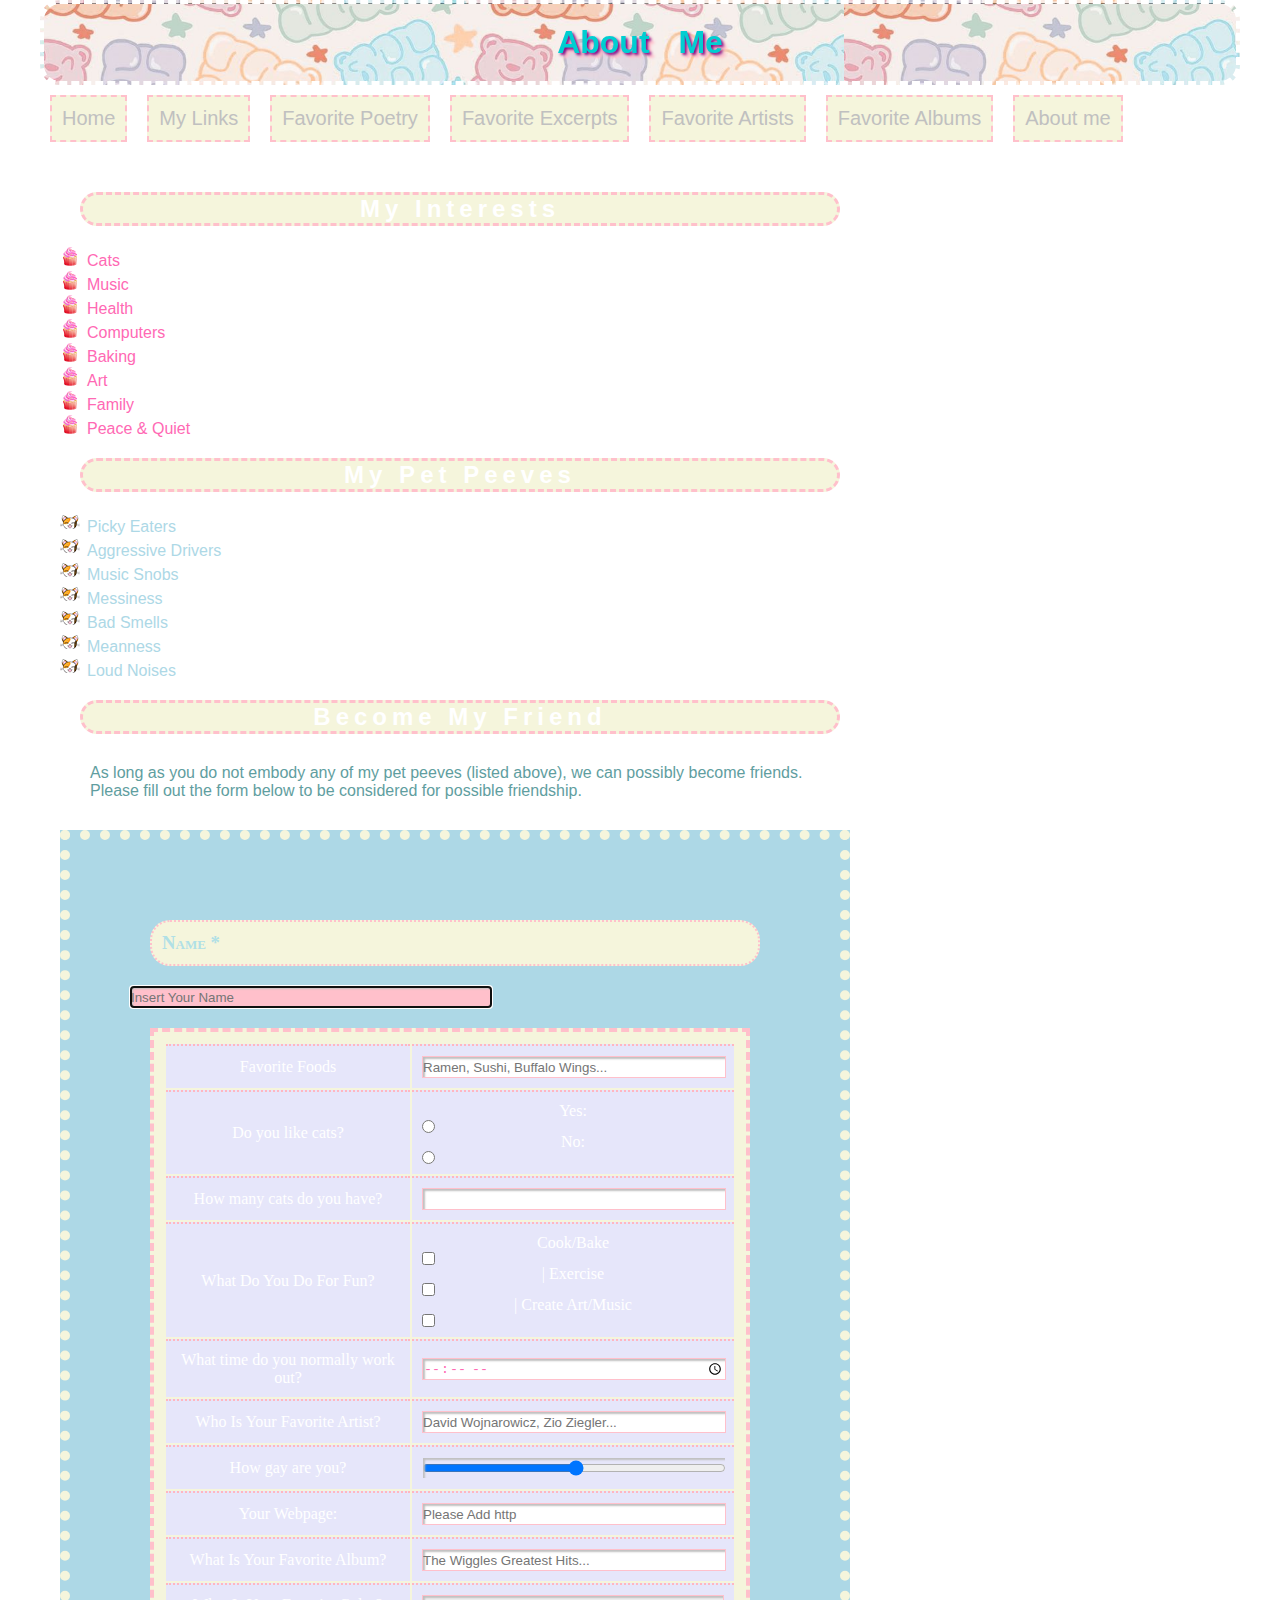
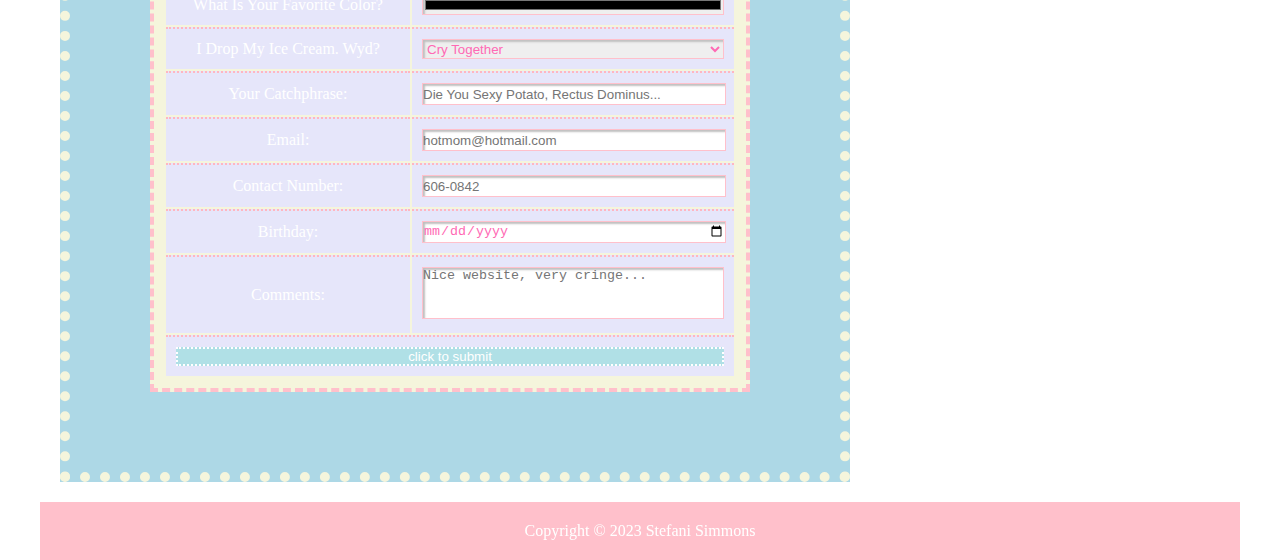
<file: about-me.html>
<!DOCTYPE html>
<html lang="en">
<head>
  <meta charset="UTF-8">
  <meta name="viewport" content="width=device-width, initial-scale=1.0">
  <meta http-equiv="X-UA-Compatible" content="ie=edge">
  <title>About Me</title>
  <link rel="stylesheet" href="style.css">
  <link rel="icon" href="favicon.ico">
</head>
<body>
    <div id="container">
    <header>
            <h1>About Me</h1>
    </header>
    <nav>
          <ul>
            <a href="index.html" target="_blank"><li>Home</li></a>
            <a href="My Links.html" target="_blank"><li>My Links</li></a>
            <a href="poetry.html" target="_blank"><li>Favorite Poetry</li></a>
            <a href="favorite-excerpts.html" target="_blank"><li>Favorite Excerpts</li></a>
            <a href="poetry.html" target="_blank"><li>Favorite Artists</li></a>
            <a href="favorite-albums.html" target="_blank"><li>Favorite Albums</li></a>
            <a href="about-me.html" target="_blank"><li>About me</li></a>
            <div style="clear:both"></div>
          </ul>
    </nav>
    <main>
        <div id="center">
      <section>
              <h2>My Interests</h2>
              <ul id="ul1">
                <li>Cats</li>
                <li>Music</li>
                <li>Health</li>
                <li>Computers</li>
                <li>Baking</li>
                <li>Art</li>
                <li>Family</li>
                <li>Peace & Quiet</li>
              </ul>
              <h2>My Pet Peeves</h2>
              <ul id="ul2">
                <li>Picky Eaters</li>
                <li>Aggressive Drivers</li>
                <li>Music Snobs</li>
                <li>Messiness</li>
                <li>Bad Smells</li>
                <li>Meanness</li>
                <li>Loud Noises</li>
              </ul>
              <h2>Become My Friend</h2>
              <p>As long as you do not embody any of my pet peeves (listed above), we can possibly become friends.
              <br>Please fill out the form below to be considered for possible friendship.</p>
              <form>
                <div class="form-group">
                  <label for="name"><h3>Name *</h3></label>
                  <input type="text" id="name" name="name" required, autofocus placeholder="Insert Your Name">
                  <table>
                    <tr>
                      <td><label for="food">Favorite Foods</label></td>
                      <td><input type="type" name="food" id="food" placeholder="Ramen, Sushi, Buffalo Wings..."></td>
                    </tr>
                    <tr>
                      <td><label>Do you like cats?</label></td>
                      <td>Yes:<input type="radio" value="yes">No:<input type="radio" value="no"></td>
                    </tr>
                    <td><label for="numbercats">How many cats do you have?</label></td>
                    <td><input type="number" id="numbercats" min="1" max="10"></td>
                    <tr>
                      <td><label>What Do You Do For Fun?</label></td>
                      <td>Cook/Bake<input type="checkbox" value="cook-bake">| Exercise<input type="checkbox" name="exercise" value="exercise">| Create Art/Music<input type="checkbox" name="create" value="create"></td>
                    </tr>
                    <tr>
                      <td><label for="time">What time do you normally work out?</label></td>
                      <td><input type="time" id="time"></td>
                    </tr>
                    <tr>
                      <td><label for="artist">Who Is Your Favorite Artist?</label></td>
                      <td><input type="type" id="artist" placeholder="David Wojnarowicz, Zio Ziegler... "></td>
                    </tr>
                    <tr>
                      <td><label for="gay">How gay are you?</label></td>
                      <td><input type="range" min="0" max="69" id="gay"></td>
                    </tr>
                    <tr>
                      <td><label for="webpage">Your Webpage:</label></td>
                      <td><input type="url" id="webpage" placeholder="Please Add http"></td>
                    </tr>
                    <tr>
                      <td><label for="album">What Is Your Favorite Album?</label></td>
                      <td><input type="type" id="album" placeholder="The Wiggles Greatest Hits..."></td>
                    </tr>
                    <tr>
                      <td><label for="color">What Is Your Favorite Color?</label></td>
                      <td><input type="color" id="color"></td>
                    </tr>
                    <tr>
                      <td><label for="conscience">I Drop My Ice Cream. Wyd?</label></td>
                      <td>
                        <select>
                          <option value="cry">Cry Together</option>
                          <option value="curse">Curse God</option>
                          <option value="move-on">Get More IceCream</option>
                        </select>
                      </td>
                    </tr>
                    <tr>
                      <td><label for="catchphrase" name="catchphrase">Your Catchphrase:</label></td>
                      <td><input type="type" id="catchphrase" placeholder="Die You Sexy Potato, Rectus Dominus..."></td>
                    </tr>
                    <tr>
                      <td><label for="email">Email:</label></td>
                      <td><Input type="email" placeholder="hotmom@hotmail.com"></td>
                    </tr>
                    <tr>
                      <td><label for="number">Contact Number:</label></td>
                      <td><Input type="number" placeholder="606-0842"></td>
                    </tr>
                    <tr>
                      <td><label for="birthday">Birthday:</label></td>
                      <td><Input type="date"></td>
                    </tr>
                    <tr>
                      <td><label for="comments">Comments:</label></td>
                      <td><textarea id="comments" placeholder="Nice website, very cringe..."></textarea></td>
                    </tr>
                    <tr>
                      <td colspan="2">
                        <input type="submit" value="click to submit">
                      </td>
                    </tr>
                  </table>
                </div>
              </form>
      </section>
      <aside>
          <div style="clear:both"></div>
        </div>
      </aside>
    </main>
    <footer>
        Copyright &copy; 2023 Stefani Simmons
    </div>
  </footer>
</body>
</html>
</file>
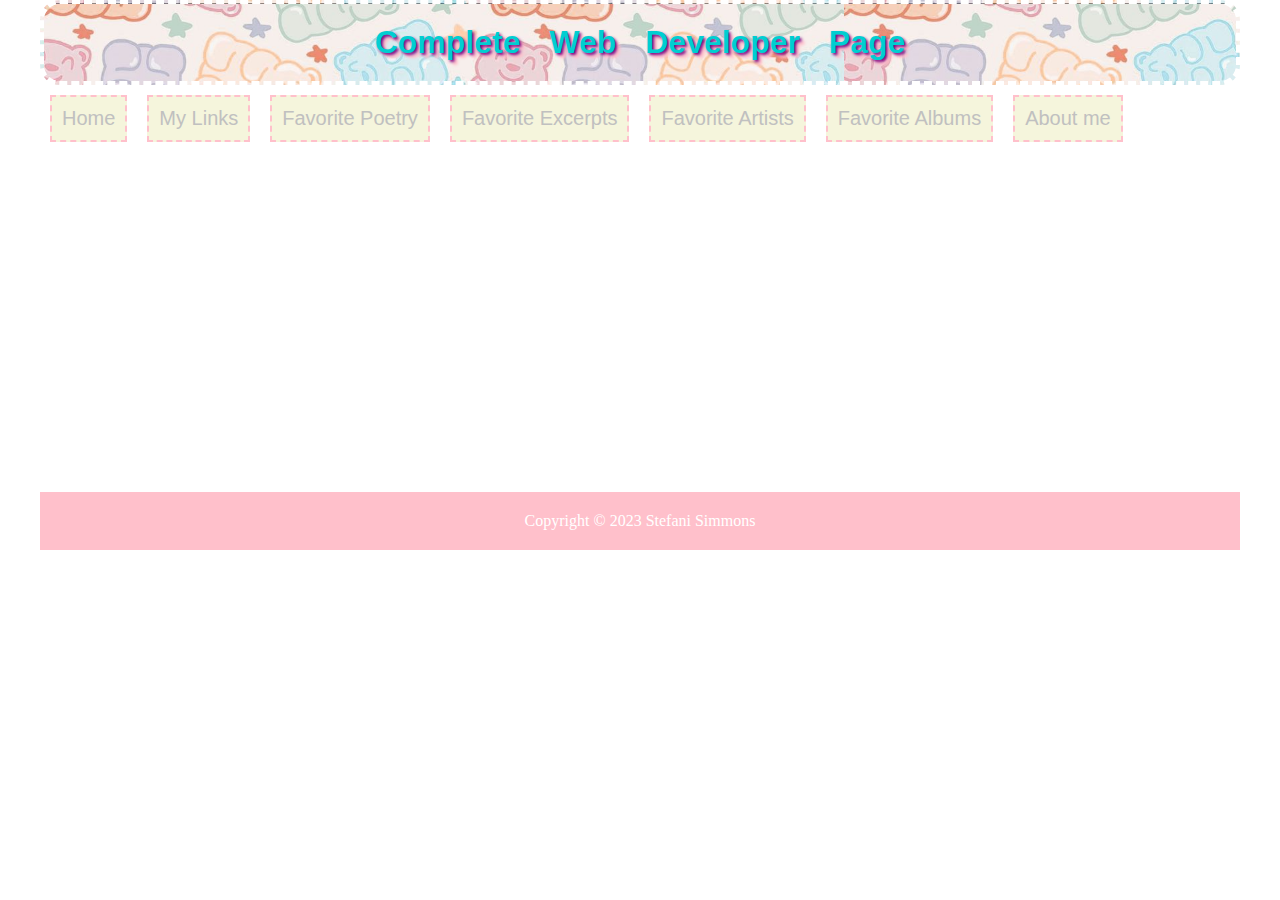
<file: blank-test-temp-1.html>
<!DOCTYPE html>
<html lang="en">
<head>
  <meta charset="UTF-8">
  <meta name="viewport" content="width=device-width, initial-scale=1.0">
  <meta http-equiv="X-UA-Compatible" content="ie=edge">

  <title>Home</title>
  <link rel="stylesheet" href="style.css">

</head>
<body>

  <div id="container">
  <header>
            <h1>Complete Web Developer Page</h1>
  </header>
  <nav>
          <ul>
            <a href="index.html" target="_blank"><li>Home</li></a>
            <a href="My Links.html" target="_blank"><li>My Links</li></a>
            <a href="poetry.html" target="_blank"><li>Favorite Poetry</li></a>
            <a href="favorite-excerpts.html" target="_blank"><li>Favorite Excerpts</li></a>
            <a href="poetry.html" target="_blank"><li>Favorite Artists</li></a>
            <a href="about-me.html" target="_blank"><li>Favorite Albums</li></a>
            <a href="about-me.html" target="_blank"><li>About me</li></a>
            <div style="clear:both"></div>
          </ul>
  </nav>
  <main>
        <div id="center">

    <section><div id="left">

      </div>
    </section>

    <aside><div id="right">

      </div>
    </aside>

          <div style="clear:both"></div>
        </div>
  </main>
  <footer>
        Copyright &copy; 2023 Stefani Simmons
  </footer>
  </div>
</body>
</html>
</file>
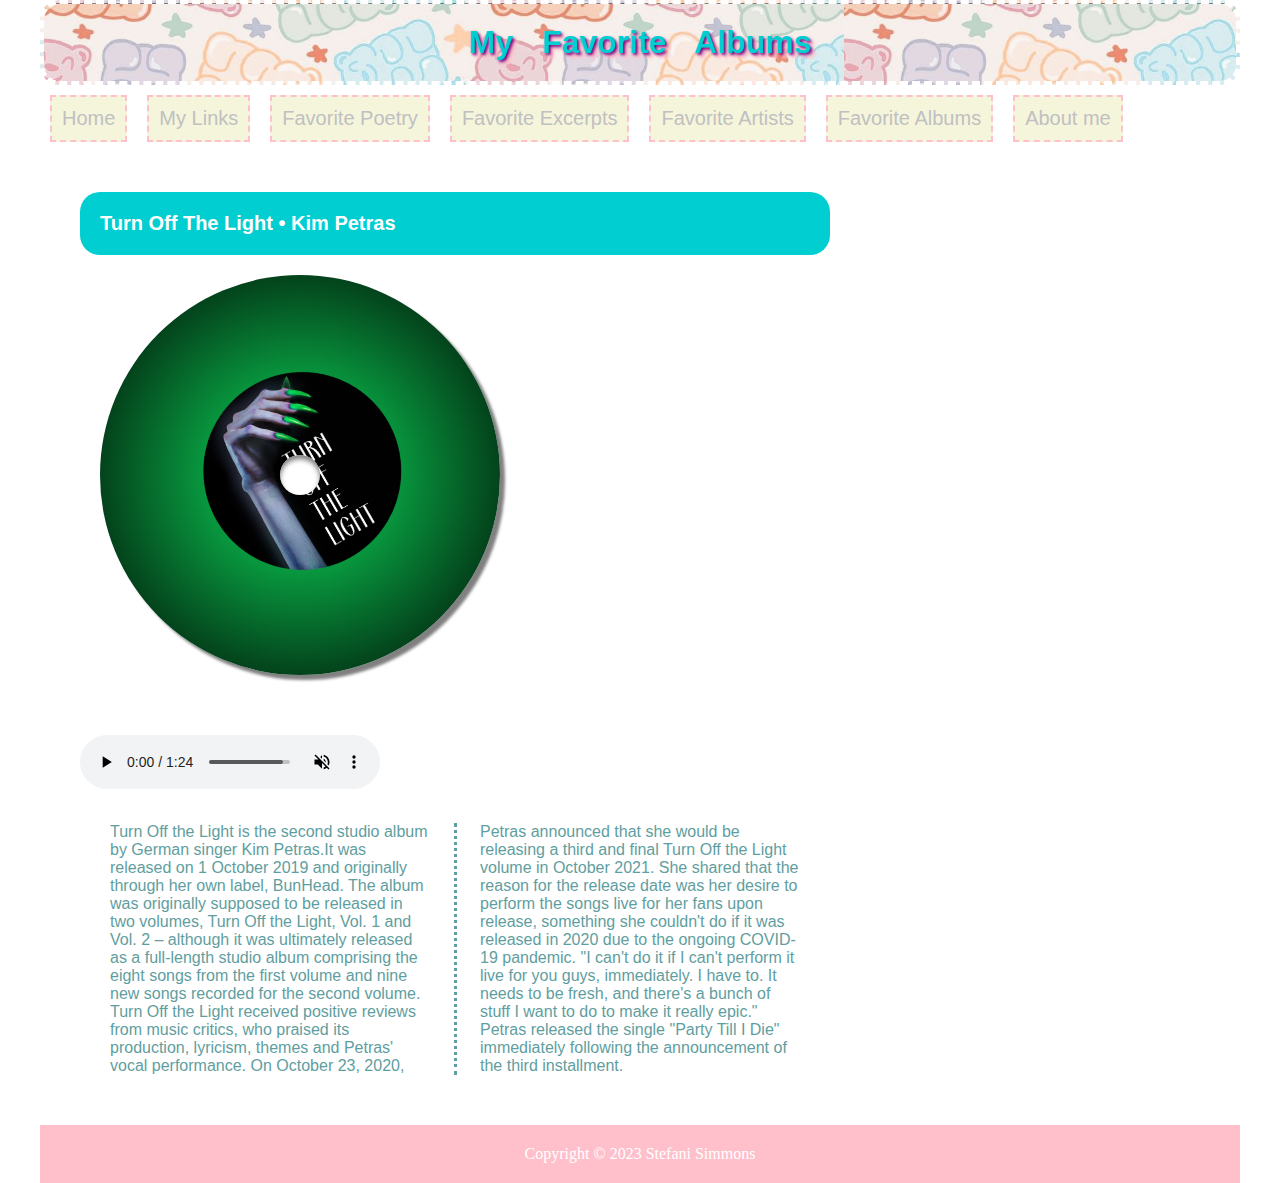
<file: favorite-albums.html>
<!DOCTYPE html>
<html lang="en">
<head>
  <meta charset="UTF-8">
  <meta name="viewport" content="width=device-width, initial-scale=1.0">
  <meta http-equiv="X-UA-Compatible" content="ie=edge">
  <link rel="stylesheet" href="style.css">
  <link rel="icon" href="favicon.ico">
  <title>Favorite Albums</title>
</head>
<body>
  <div id="container">
    <header>
        <h1>My Favorite Albums</h1>
    </header>
    <nav>
      <ul>
        <a href="index.html" target="_blank"><li>Home</li></a>
        <a href="My Links.html" target="_blank"><li>My Links</li></a>
        <a href="poetry.html" target="_blank"><li>Favorite Poetry</li></a>
        <a href="favorite-excerpts.html" target="_blank"><li>Favorite Excerpts</li></a>
        <a href="poetry.html" target="_blank"><li>Favorite Artists</li></a>
        <a href="favorite-albums.html" target="_blank"><li>Favorite Albums</li></a>
        <a href="about-me.html" target="_blank"><li>About me</li></a>
        <div style="clear:both"></div>
      </ul>
    </nav>
    <main>
      <section>
        <article>
          <div class="title">Turn Off The Light • Kim Petras</div>
          <div id="vinyl">
              <div style="clear: both"></div>
            <img src="kim-petras.png" style="position: static; height: 200px; padding: 110px 50px 50px 90px; transform: rotate(-30deg);">
          </div>
          <div id="vinyl-hole"></div>
          <audio controls muted>
            <source src="audio-1.mp3" type="audio/mpeg" preload="metadata">
          </audio>
          <p>Turn Off the Light is the second studio album by German singer Kim Petras.It was released on 1 October 2019 and originally through her own label, BunHead. The album was originally supposed to be released in two volumes, Turn Off the Light, Vol. 1 and Vol. 2 – although it was ultimately released as a full-length studio album comprising the eight songs from the first volume and nine new songs recorded for the second volume. Turn Off the Light received positive reviews from music critics, who praised its production, lyricism, themes and Petras' vocal performance. On October 23, 2020, Petras announced that she would be releasing a third and final Turn Off the Light volume in October 2021. She shared that the reason for the release date was her desire to perform the songs live for her fans upon release, something she couldn't do if it was released in 2020 due to the ongoing COVID-19 pandemic. "I can't do it if I can't perform it live for you guys, immediately. I have to. It needs to be fresh, and there's a bunch of stuff I want to do to make it really epic." Petras released the single "Party Till I Die" immediately following the announcement of the third installment.</p>
        </article>
      </section>
      <aside></aside>
    </main>
    <footer>
      Copyright &copy; 2023 Stefani Simmons
    </footer>
  </div>
</body>
</html>
</file>
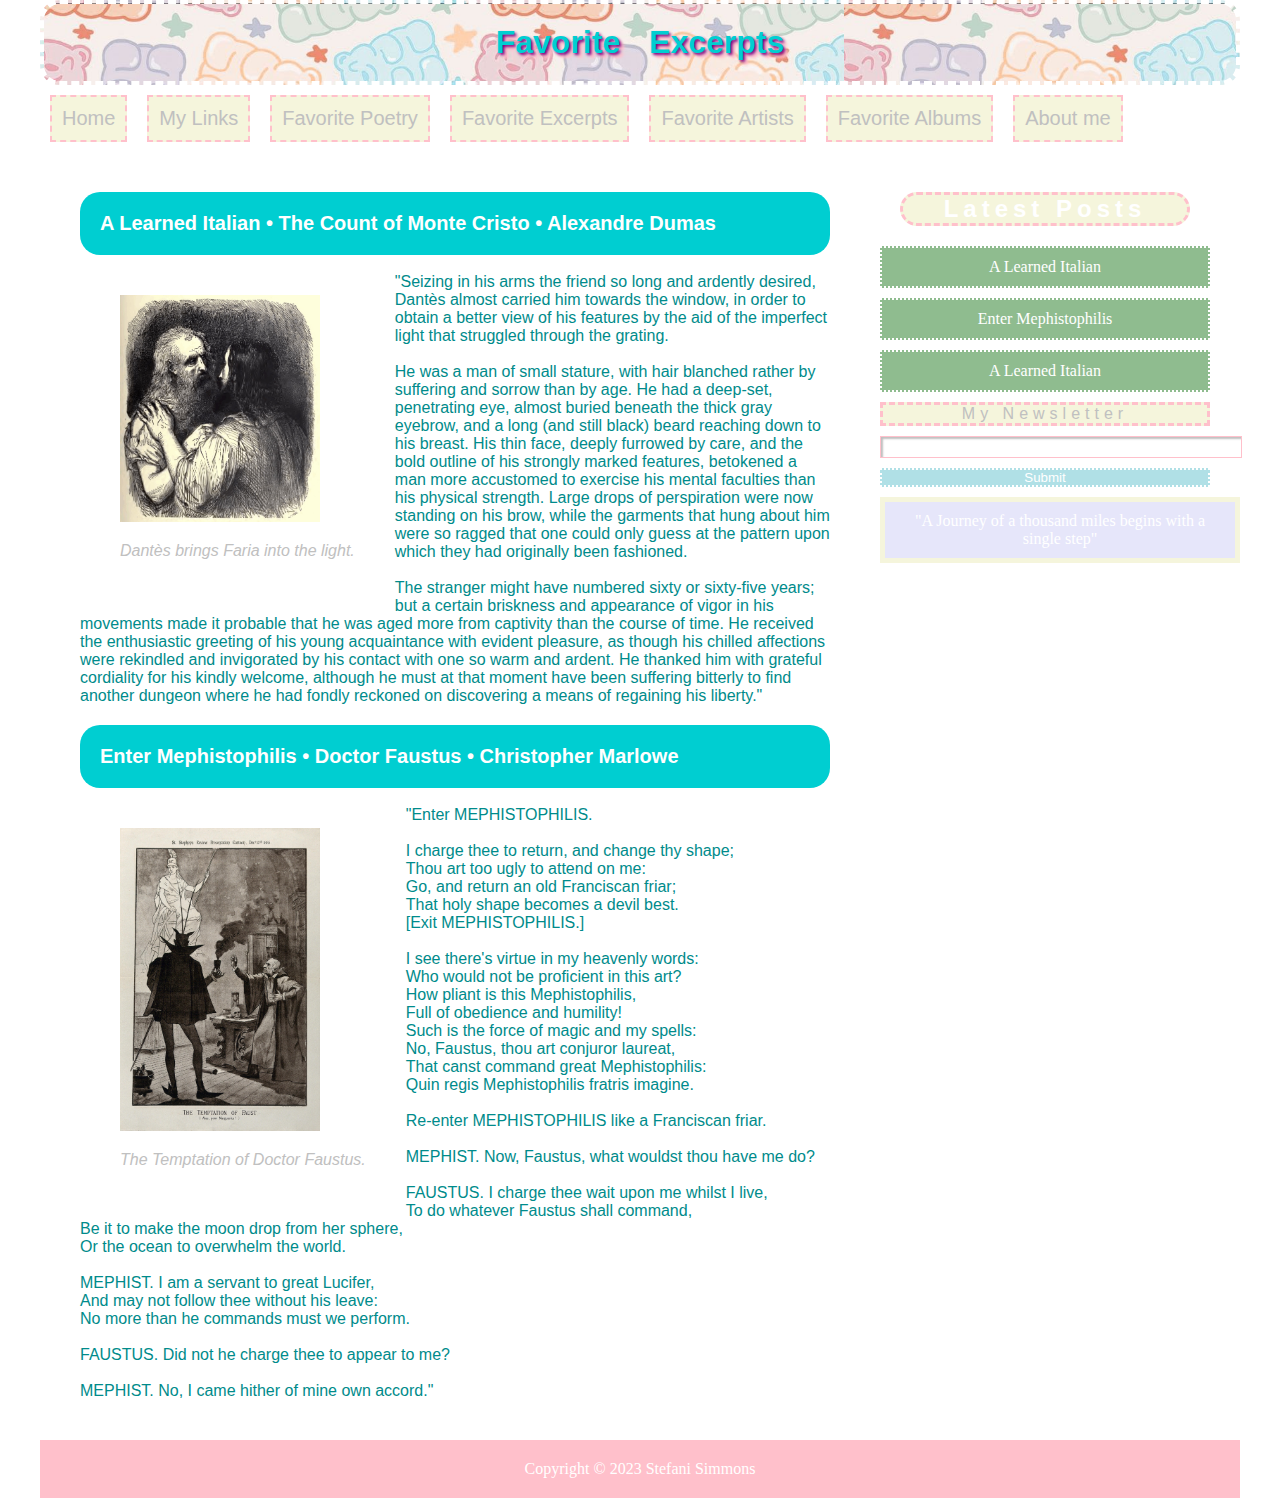
<file: favorite-excerpts.html>
<!DOCTYPE html>
<html lang="en">
<head>
  <meta charset="UTF-8">
  <meta name="viewport" content="width=device-width, initial-scale=1.0">
  <meta http-equiv="X-UA-Compatible" content="ie=edge">
  <title>Favorite Excerpts</title>
  <link rel="stylesheet" href="style.css">
  <link rel="icon" href="favicon.ico">
</head>
<body>
    <div id="container">
  <header>
    <div id="header">
        <h1>Favorite Excerpts</h1>
    </div>
  </header>
  <nav>
    <div id="nav">
      <ul>
        <a href="index.html" target="_blank"><li>Home</li></a>
        <a href="My Links.html" target="_blank"><li>My Links</li></a>
        <a href="poetry.html" target="_blank"><li>Favorite Poetry</li></a>
        <a href="favorite-excerpts.html" target="_blank"><li>Favorite Excerpts</li></a>
        <a href="poetry.html" target="_blank"><li>Favorite Artists</li></a>
        <a href="favorite-albums.html" target="_blank"><li>Favorite Albums</li></a>
        <a href="about-me.html" target="_blank"><li>About me</li></a>
        <div style="clear:both"></div>
      </ul>
    </div>
  </nav>
  <main>
    <div id="center">
    <section>
      <article>
          <div class="title">A Learned Italian • The Count of Monte Cristo • Alexandre Dumas</div>
            <figure>
              <img src="faria.jpg" alt="Dantès and Faria" style="float:left;width:200px;padding:20px;"><br>
              <figcaption>Dantès brings Faria into the light.</figcaption>
          </figure>
            <br>"Seizing in his arms the friend so long and ardently desired, Dantès almost carried him towards the window, in order to obtain a better view of his features by the aid of the imperfect light that struggled through the grating.<br><br>
            He was a man of small stature, with hair blanched rather by suffering and sorrow than by age. He had a deep-set, penetrating eye, almost buried beneath the thick gray eyebrow, and a long (and still black) beard reaching down to his breast. His thin face, deeply furrowed by care, and the bold outline of his strongly marked features, betokened a man more accustomed to exercise his mental faculties than his physical strength. Large drops of perspiration were now standing on his brow, while the garments that hung about him were so ragged that one could only guess at the pattern upon which they had originally been fashioned.<br><br>
            The stranger might have numbered sixty or sixty-five years; but a certain briskness and appearance of vigor in his movements made it probable that he was aged more from captivity than the course of time. He received the enthusiastic greeting of his young acquaintance with evident pleasure, as though his chilled affections were rekindled and invigorated by his contact with one so warm and ardent. He thanked him with grateful cordiality for his kindly welcome, although he must at that moment have been suffering bitterly to find another dungeon where he had fondly reckoned on discovering a means of regaining his liberty."
      </article>
        <article>
          <div class="title">Enter Mephistophilis • Doctor Faustus • Christopher Marlowe</div>
              <figure><img src="mephistopheles.jpg" alt="The Temptation of Doctor Faustus" style="float:left;width:200px;padding:20px;">
              <figcaption>The Temptation of Doctor Faustus.</figcaption>
              </figure>
                <br>"Enter MEPHISTOPHILIS.<br><br>
                I charge thee to return, and change thy shape;<br>
                Thou art too ugly to attend on me:<br>
                Go, and return an old Franciscan friar;<br>
                That holy shape becomes a devil best.<br>
                [Exit MEPHISTOPHILIS.]<br><br>
                I see there's virtue in my heavenly words:<br>
                Who would not be proficient in this art?<br>
                How pliant is this Mephistophilis,<br>
                Full of obedience and humility!<br>
                Such is the force of magic and my spells:<br>
                No, Faustus, thou art conjuror laureat,<br>
                That canst command great Mephistophilis:<br>
                Quin regis Mephistophilis fratris imagine.<br><br>
                Re-enter MEPHISTOPHILIS like a Franciscan friar.<br><br>
                MEPHIST. Now, Faustus, what wouldst thou have me do?<br><br>
                FAUSTUS. I charge thee wait upon me whilst I live,<br>
                To do whatever Faustus shall command,<br>
                Be it to make the moon drop from her sphere,<br>
                Or the ocean to overwhelm the world.<br><br>
                MEPHIST. I am a servant to great Lucifer,<br>
                And may not follow thee without his leave:<br>
                No more than he commands must we perform.<br><br>
                FAUSTUS. Did not he charge thee to appear to me?<br><br>
                MEPHIST. No, I came hither of mine own accord."
          </article>
      </section>
      <aside>
          <h2>Latest Posts</h2>
            <div id="latest_posts_group">
              <div class="latest_posts">A Learned Italian </div>
              <div class="latest_posts">Enter Mephistophilis </div>
              <div class="latest_posts">A Learned Italian </div>
            </div>
            <div id="newsletter">
              <div class="newsletter_head">My Newsletter</div>
              <input type="text">
              <input type="submit">
            </div>
            <div id="div1">"A Journey of a thousand miles begins with a single step"</div>
      </aside>
      <div style="clear:both"></div>
    </div>
  </main>
  <footer>
        Copyright &copy; 2023 Stefani Simmons
    </div>
  </footer>
</body>
</html>
</file>
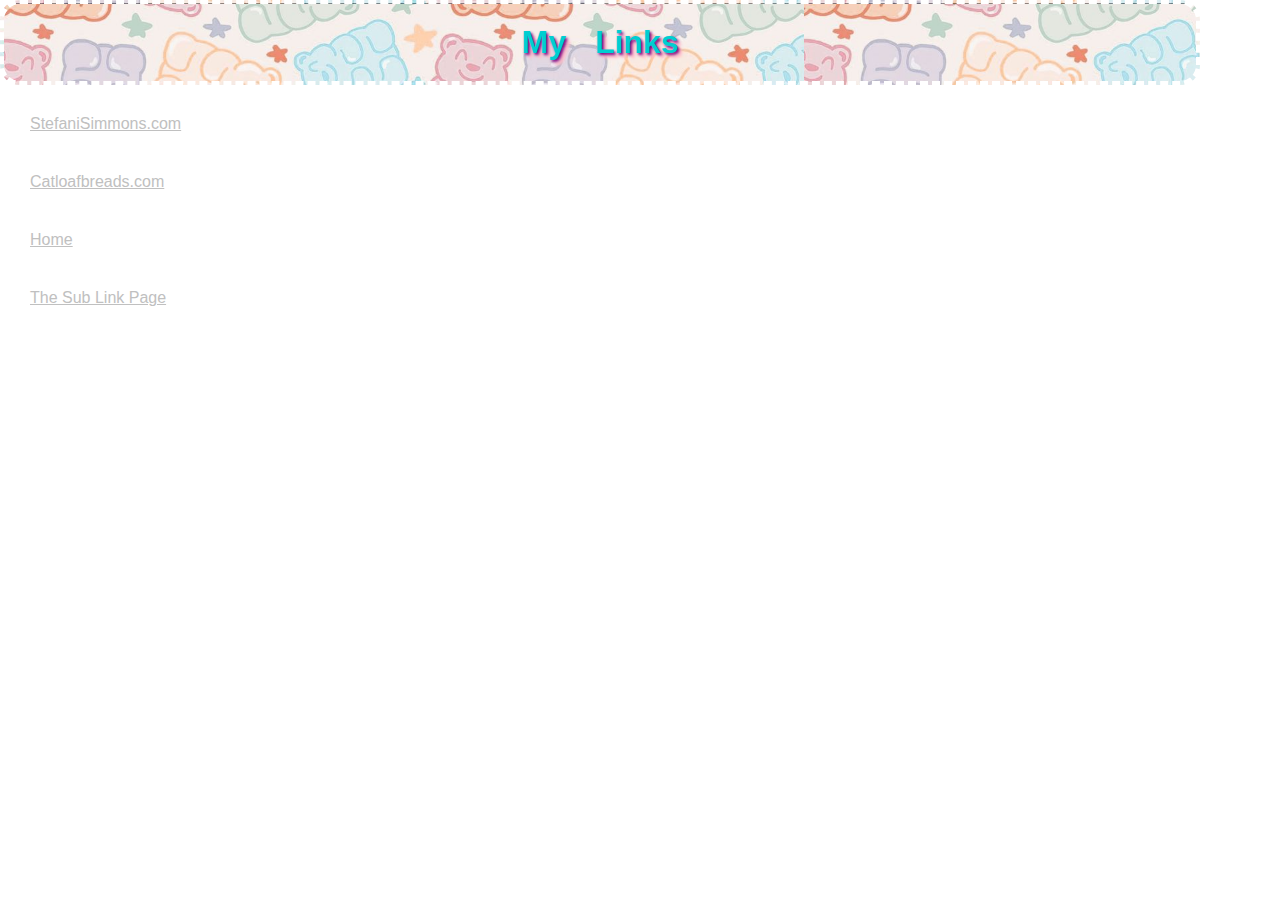
<file: My Links.html>
<!DOCTYPE html>
<html lang="en">
<head>
  <meta charset="UTF-8">
  <meta name="viewport" content="width=device-width, initial-scale=1.0">
  <meta http-equiv="X-UA-Compatible" content="ie=edge">
  <link rel="stylesheet" href="style.css">
  <title>My Links</title>
  <h1>My Links</h1>
</head>
<body>
  <p>
    <a href="http://www.stefanisimmons.com" target="_blank">StefaniSimmons.com</a>
  <p>
    <a href="http://catloafbreads.com" target="_blank">Catloafbreads.com</a>
  <p>
    <a href="index.html" target="_blank">Home</a>
  <p>
    <a href="test/sub links.html" target="_blank">The Sub Link Page</a>
</body>
</html>
</file>
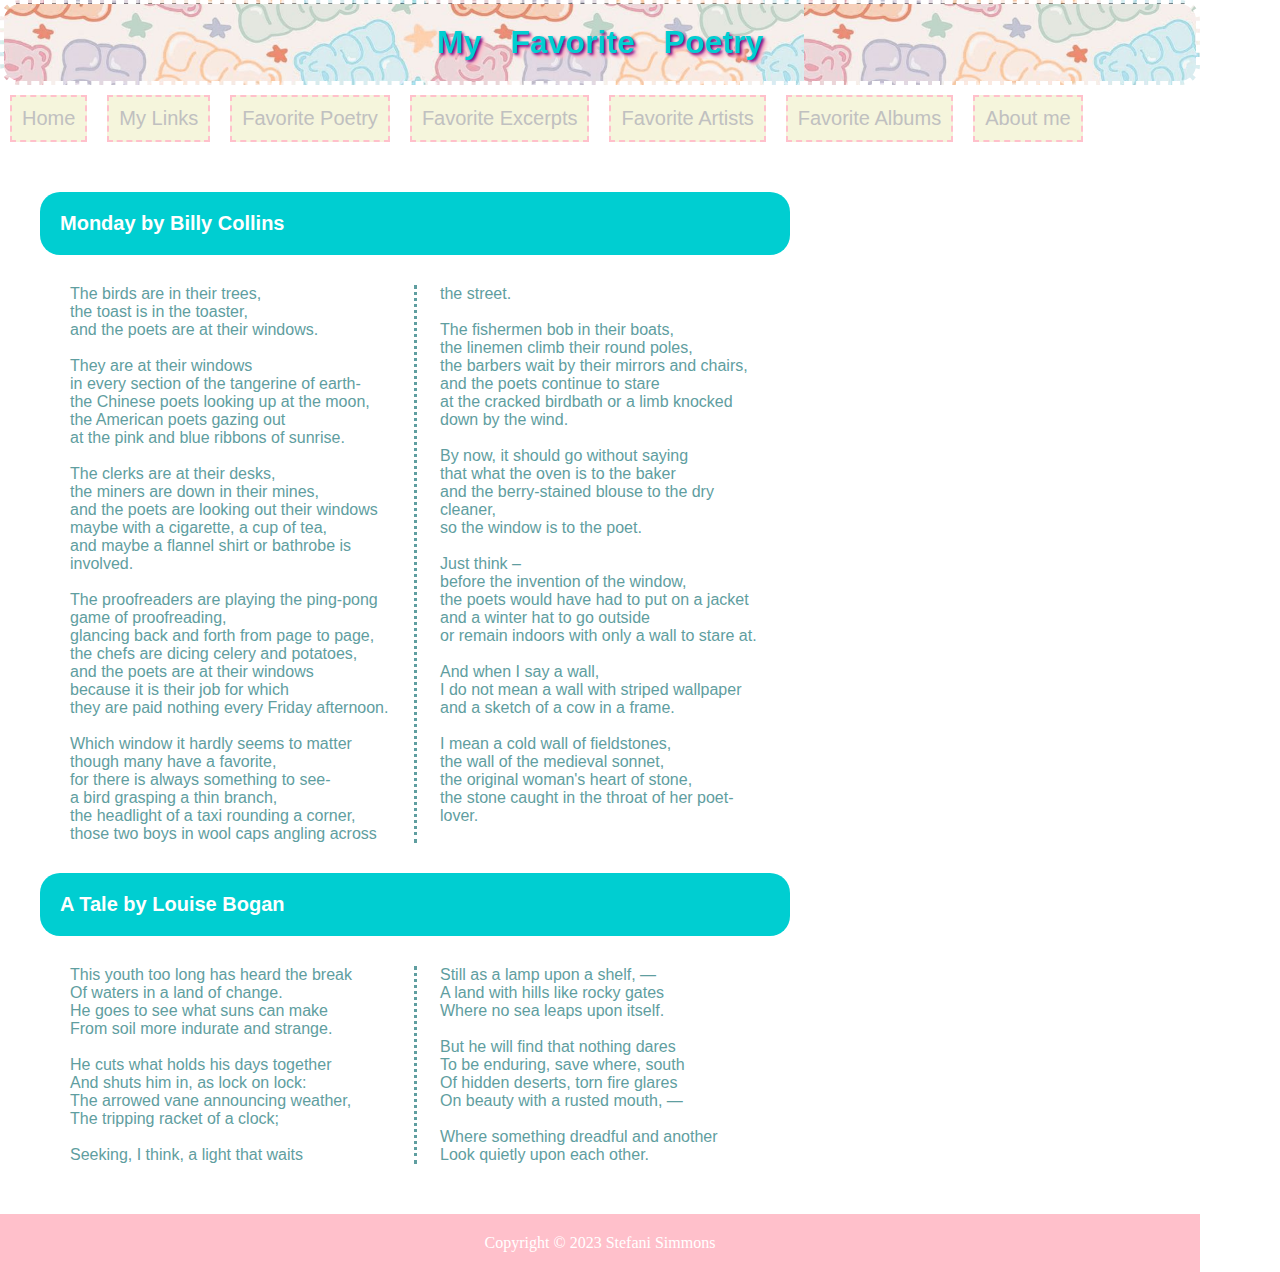
<file: poetry.html>
<!DOCTYPE html>
<html lang="en">
<head>
  <meta charset="UTF-8">
  <meta name="viewport" content="width=device-width, initial-scale=1.0">
  <meta http-equiv="X-UA-Compatible" content="ie=edge">

  <title>My Favorite Poetry</title>
  <link rel="stylesheet" href="style.css">
  <link rel="icon" href="favicon.ico">
</head>
<body>
  <header>
    <div id="container">
            <h1>My Favorite Poetry</h1>
  </header>
  <nav>
          <ul>
            <a href="index.html" target="_blank"><li>Home</li></a>
            <a href="My Links.html" target="_blank"><li>My Links</li></a>
            <a href="poetry.html" target="_blank"><li>Favorite Poetry</li></a>
            <a href="favorite-excerpts.html" target="_blank"><li>Favorite Excerpts</li></a>
            <a href="poetry.html" target="_blank"><li>Favorite Artists</li></a>
            <a href="favorite-albums.html" target="_blank"><li>Favorite Albums</li></a>
            <a href="about-me.html" target="_blank"><li>About me</li></a>
            <div style="clear:both"></div>
          </ul>
  </nav>
  <main>
      <div id="center">

      <section>
          <article>
              <div class="title">Monday by Billy Collins</div>
              <div class="poetry">
                <p>The birds are in their trees,<br>
                the toast is in the toaster,<br>
                and the poets are at their windows.
                <br><br>
                They are at their windows<br>
                in every section of the tangerine of earth-<br>
                the Chinese poets looking up at the moon,<br>
                the American poets gazing out<br>
                at the pink and blue ribbons of sunrise.
                <br><br>
                The clerks are at their desks,<br>
                the miners are down in their mines,<br>
                and the poets are looking out their windows<br>
                maybe with a cigarette, a cup of tea,<br>
                and maybe a flannel shirt or bathrobe is involved.
                <br><br>
                The proofreaders are playing the ping-pong<br>
                game of proofreading,<br>
                glancing back and forth from page to page,<br>
                the chefs are dicing celery and potatoes,<br>
                and the poets are at their windows<br>
                because it is their job for which<br>
                they are paid nothing every Friday afternoon.
                <br><br>
                Which window it hardly seems to matter<br>
                though many have a favorite,<br>
                for there is always something to see-<br>
                a bird grasping a thin branch,<br>
                the headlight of a taxi rounding a corner,<br>
                those two boys in wool caps angling across the street.
                <br><br>
                The fishermen bob in their boats,<br>
                the linemen climb their round poles,<br>
                the barbers wait by their mirrors and chairs,<br>
                and the poets continue to stare<br>
                at the cracked birdbath or a limb knocked down by the wind.
                <br><br>
                By now, it should go without saying<br>
                that what the oven is to the baker<br>
                and the berry-stained blouse to the dry cleaner,<br>
                so the window is to the poet.
                <br><br>
                Just think –<br>
                before the invention of the window,<br>
                the poets would have had to put on a jacket<br>
                and a winter hat to go outside<br>
                or remain indoors with only a wall to stare at.
                <br><br>
                And when I say a wall,<br>
                I do not mean a wall with striped wallpaper<br>
                and a sketch of a cow in a frame.
                <br><br>
                I mean a cold wall of fieldstones,<br>
                the wall of the medieval sonnet,<br>
                the original woman's heart of stone,<br>
                the stone caught in the throat of her poet-lover.
            </div>
          </article>
          <article>
            <div class="title">A Tale by Louise Bogan</div>
            <div class="poetry">
              <p>This youth too long has heard the break <br>
              Of waters in a land of change.<br>
              He goes to see what suns can make<br>
              From soil more indurate and strange.
              <br><br>
              He cuts what holds his days together<br>
              And shuts him in, as lock on lock:<br>
              The arrowed vane announcing weather,<br>
              The tripping racket of a clock;
              <br><br>
              Seeking, I think, a light that waits<br>
              Still as a lamp upon a shelf, —<br>
              A land with hills like rocky gates<br>
              Where no sea leaps upon itself.
              <br><br>
              But he will find that nothing dares<br>
              To be enduring, save where, south<br>
              Of hidden deserts, torn fire glares<br>
              On beauty with a rusted mouth, —
              <br><br>
              Where something dreadful and another<br>
              Look quietly upon each other.
          </div>
        </article>
      </section>
    <aside>
    </aside>
  <div style="clear:both"></div>
    </div>
  </main>
  <footer>
        Copyright &copy; 2023 Stefani Simmons
  </footer>
    </div>
</body>
</html>
</file>
<file: style.css>
* {
  margin: 0;
  padding: 0;
}

#container {
  width: 1200px;
  margin: 0 auto;
}
  header{
    width: 1200px;
  }

      h1 {
        color:darkturquoise;
        background: beige;
        background-image: url(background-1.jpg);
        background-size: 800px;
        width: 1152px;
        border: 4px white dashed;
        border-radius: 20px;
        padding: 20px;
        text-align: center;
        word-spacing: 20px;
        font-family: sans-serif;
        text-shadow: 2px 2px 3px purple, 5px 5px 3px pink;
      }

      h3 {
        color: powderblue;
        background: beige;
        border: 2px pink dotted;
        border-radius: 20px;
        margin: 20px;
        padding: 10px;
        font-variant: small-caps;
      }


  nav {
    width: 1200px;
  }

      nav li {
        float: left;
        list-style: none;
        background: beige;
        margin: 10px;
        padding: 10px;
        font-family: sans-serif;
        font-size: 20px;
        text-align: center;
        border: 2px pink dashed;
        transition: background 1s;
      }

      nav li:hover {
        background: pink;
        color: white;
        border: 2px white dotted;
      }

      nav a {
          color: hotpink;
      }

  #center {}
    section {
      width: 800px;
      float: left;
      padding: 20px;
    }

    article {
      margin: 20px;
      width: 750px;
      color: darkcyan;
      font-family: sans-serif;
    }

    article p {
      -webkit-column-count: 2;
      -moz-column-count: 2;
      column-count: 2;

      -webkit-column-gap: 50px;
      -moz-column-gap: 50px;
      column-gap: 50px;

      -webkit-column-rule-style: dotted;
      -moz-column-rule-style: dotted;
      column-rule-style: dotted;
    }

      .title {
        background: darkturquoise;
        padding: 20px 20px;
        color: white;
        font-size: 20px;
        font-weight: bold;
        border-radius: 20px;
      }

      figcaption {
        padding: 20px;
        color: darkcyan;
        color: silver;
        font-style: italic;
      }

      figure {
        align-items: center;
        float: left;
        padding:20px;
      }

    aside {
      width: 330px;
      height: 300px;
      float: left;
      padding: 20px 0px;
    }

      aside h2 {
        text-align: center;
      }
      #latest_posts_group {
        margin: 10px 0px;
      }
        .latest_posts {
          padding:10px 0px;
          margin: 10px 0px;
          background: DarkSeaGreen;
          border: 2px white dotted;
          color: white;
          text-align: center;
        }

        #newsletter {
        }

        .newsletter_head {
          color: silver;
          background: beige;
          border: 3px pink dashed;
          text-align: center;
          letter-spacing: 5px;
          font-family: sans-serif;
        }

  footer{
    color: white;
    background: pink;
    width: 1200px;
    padding: 20px 0px;
    text-align: center;
    float: left;
  }

    #sec_para {
        color: white;
        background-color: pink;
        margin: 30px;
        width: 400px;
        height: 40px;
        padding: 20px;
        border: 2px white dashed;
    }

    a:link {
      color:silver;
    }

    a:visited {
      color:cadetblue;
    }

    a:hover {
      color: powderblue;
    }
    a:active {
      color: lavender;
    }

    p {
      color: cadetblue;
      font-family: sans-serif;
      padding: 10px;
      margin: 20px;
    }

    #main_div {
      background: silver;
      padding: 30px;
      border: 5px lightblue dashed;
      height: 400px;
      width: 600px;
      background-image: url(background-1.jpg);
      transition: width 3s;
    }
      #main_div:hover {
        background-image: url(background-2.jpg);
        width: 650px;
      }


    #div1 {
      color: white;
      background-color: lavender;
      margin: 10px 0px;
      width: 330px;
      padding: 10px;
      border: 5px beige solid;
      text-align: center;
    }
    #div2 {
      color: white;
      background-color: lightpink;
      width: 300px;
      margin: 30px;
      margin-left:0;
      padding: 10px;
      border: 5px beige dotted;
      text-align: center;
      float: right;
    }
    #div3 {
      color: white;
      background-color: powderblue;
      width: 300px;
      height: 60px;
      margin: 30px;
      padding: 10px;
      border: 5px beige dashed;
      text-align: center;
      float: left;
    }

    table {
      width: 600px;
      margin: 20px;
      padding: 10px;
      color: white;
      background: beige;
      border: 4px pink dashed;
    }

    th {
      background: lightblue;
      border-top: 2px lavender dotted;
      padding: 10px;
    }

    tr {
      background: lavender;
    }

    td {
      border-top: 2px lightpink dotted;
      padding: 10px;
      text-align: center;
      transition: background 1s;
    }

    td:hover {
      background: white;
      color: pink;
    }

    #ul1{
      list-style: inside;
      list-style-image: url(cupcake.png);
    }

    #ul1 li{
      font-family: sans-serif;
      color: hotpink;
    }

    #ul2{
      list-style: inside;
      list-style-image: url(catface.png);
    }

    #ul2 li{
      font-family: sans-serif;
      color: lightblue;
    }

    form {
      background: lightblue;
      width: 650px;
      padding: 60px;
      border: 10px beige dotted;
    }

      .form-group {
      box-sizing: border-box;
      }

      .form-group input{
        display: block;
      }

    input[type=text], input[type=color], input[type=url], input[type=type], input[type=range], input[type=email], input[type=number], input[type=date], input[type=time], select {
      color: hotpink;
      width: 100%;
      height: 20px;
      align: center;
      border: 1px pink solid;
      box-shadow: inset 2px 2px 2px silver;
    }

    input[type=submit] {
      color: white;
      background: powderblue;
      border: 2px white dotted;
      width: 100%;
    }

      input[type=submit]:hover {
        color: white;
        background: pink;
        border: 2px white dotted;
        width: 100%;
      }

    input[type=text] {
      color: hotpink;
      align: center;
      border: 1px pink solid;
      width: 360px;
      margin: 10px 0px;
    }

    textarea {
      resize: none;
      width: 300px;
      height: 50px;
      align: center;
      border: 1px solid pink;
      box-shadow: inset 2px 2px 2px silver;
    }

    input[type=text]:focus {
      color: white;
      background: pink;
    }
    input[type=type]:focus {
      color: white;
      background: pink;
    }

    h2 {
      color: white;
      background: beige;
      border: 3px pink dashed;
      border-radius: 20px;
      text-align: center;
      letter-spacing: 5px;
      font-family: sans-serif;
      margin: 20px;
      animation-name: anim1;
      animation-duration: 2s;
      animation-iteration-count: infinite;
      animation-timing-function: linear;
    }

progress {
  margin: 20px;
  width: 300px;
  height: 50px;
}

details {
  background: pink;
  color: white;
  font-family: sans-serif;
  padding: 20px;
  margin: 20px;
  border: 5px silver dashed;
}
#vinyl {
  z-index: 1px;
  background: radial-gradient(#0ce55e, black);
  height: 400px;
  width: 400px;
  border-radius: 200px;
  margin: 20px;
  box-shadow: 5px 5px 3px gray;
  position: static;
}
#vinyl-hole {
  background: white;
  height: 40px;
  width: 40px;
  border-radius: 20px;
  box-shadow: 0 4px 5px gray inset;
  position: relative;
  left: 200px;
  bottom: 240px;
  z-index: 1000px;


}

/*keyframes*/

@keyframes anim1 {
  0% {background: beige;}
  25% {background: pink;}
  50% {background: lightgreen;}
  75% {background: lightblue;}
  100% {background: beige;}
}
</file>
